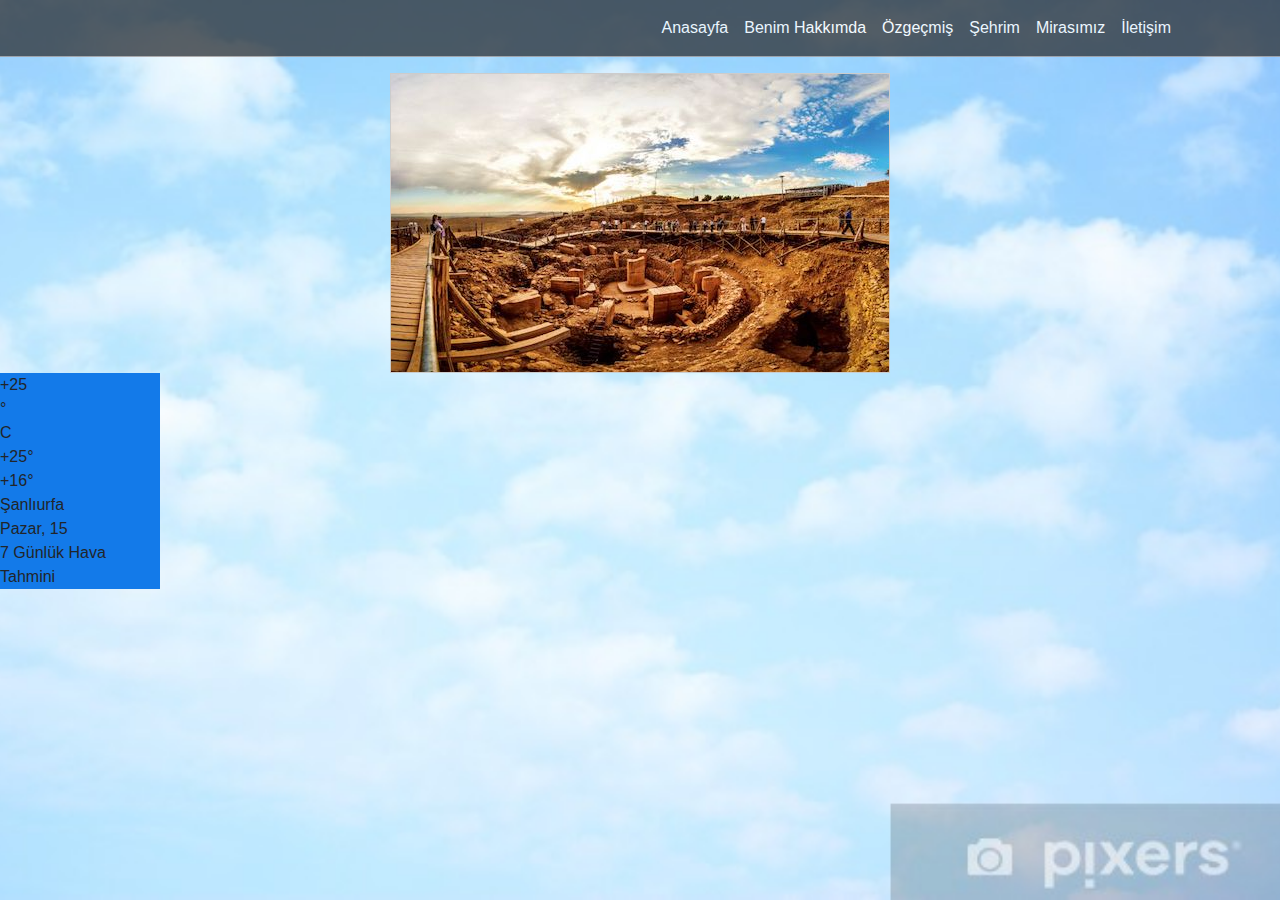
<file: ödev/index.html>
<!DOCTYPE html>
<html>

<head>

	<meta charset="utf-8">

	<!-- Responsive -->
	<meta name="viewport" content="width=device-width, initial-scale=1, shrink-to-fit=no">
	<!-- Bootstrap CSS -->
	<link rel="stylesheet" href="https://stackpath.bootstrapcdn.com/bootstrap/4.1.3/css/bootstrap.min.css">

	<!-- Font -->
	<link href="https://fonts.googleapis.com/css?family=Lato|Open+Sans&display=swap" rel="stylesheet">
	
	<!-- Css -->
	<link rel="stylesheet" href="style.css">

	<!--------------------------------->
	<title>Web Teknoloji Projesi</title>
	<style>
		body{
			background-image: url("images/background.jpg");
			background-position: center center;
			background-repeat: no-repeat;
			background-attachment: fixed;
			background-size: cover;
		}
	</style>
	<style>
		.slider {
			position: relative;
			width: 500px;
			height: 300px;
			border: 1px solid #ccc;
			margin: auto;
			overflow: hidden;

		}
		.slider-content {
			position:absolute;
			width: 500%;
			left:0;
			animation: slide 15s infinite;
		}
		.slider-content:hover
		{
			animation-play-state: paused;
		}
		.slider-item{
			width: 20%;
			float:left;
		}
        @keyframes slide {
			0% {
				transform:  translateX(0px);
			}
			10% {
				transform:  translateX(-500px);
			}
			20% {
				transform:  translateX(-500px);
			}
			30% {
				transform:  translateX(-1000px);
			}
			40% {
				transform:  translateX(-1000px);
			}
			50% {
				transform:  translateX(-1500px);
			}
			60% {
				transform:  translateX(-1500px);
			}
			70% {
				transform:  translateX(-2000px);
			}
			80% {
				transform:  translateX(-2000px);
			}
			90% {
				transform:  translateX(0px);
			}
		}
	</style>
	
</head>

<body>


	<nav class="navbar navbar-expand-sm bg-dark navbar-dark">

		<div class="container">
		
		
		
		

			<div id="navbarCollapse" class="collapse navbar-collapse">
				<ul class="navbar-nav ml-auto ">
					
					<li class="nav-item">
						<a href="anasayfa.html" class="nav-link active  text-black">
	      				Anasayfa
	      				</a></li>

					<li class="nav-item">
						<a href="benimhakkimda.html" class="nav-link active  text-black">
	      				Benim Hakkımda
	      				</a></li>

					<li class="nav-item">
						<a href="ozgecmis.html" class="nav-link active  text-black">
	      				Özgeçmiş
	      				</a></li>

	      			<li class="nav-item">
						<a href="sehrim.html" class="nav-link active  text-white">
	      				Şehrim
	      				</a></li>	

					<li class="nav-item">
						<a href="mirasimiz.html" class="nav-link active  text-white">
	      				Mirasımız
	      				</a></li>

	      			<li class="nav-item">
						<a href="iletisim.html" class="nav-link active  text-white">
	      				İletişim
	      				</a></li>

	      			<li class="nav-item">
						<a href="login.php" class="nav-link active  text-white">
	      				<i class="fas fa-sign-in-alt"></i>
	      				</a></li>					
				</ul>
			</div>

		</div>
	</nav>
<p>







</p>
	<div class="slider">
		<div class="slider-content">
		<div class="slider-item">
			<img src="images/anasayfagobeklitepe.jpg" alt="">

		</div>
		<div class="slider-item">
			<img src="images/anasayfabalikligol.jpg" alt="">

		</div>
		<div class="slider-item">
			<img src="images/anasayfaharran.jpg" alt="">

		</div>
		<div class="slider-item">
			<img src="images/anasayfasuaybsehri.jpg" alt="">
			
		</div>
		<div class="slider-item">
			<img src="images/anasayfahalfeti.jpg" alt="">

		</div>
		</div>
	</div>
<!-- weather widget start --><div id="m-booked-bl-simple-57240"> <div class="booked-wzs-160-110 weather-customize" style="background-color:#137AE9;width:160px;" id="width1"> <div class="booked-wzs-160-110_in"> <div class="booked-wzs-160-data"> <div class="booked-wzs-160-left-img wrz-18"></div> <div class="booked-wzs-160-right"> <div class="booked-wzs-day-deck"> <div class="booked-wzs-day-val"> <div class="booked-wzs-day-number"><span class="plus">+</span>25</div> <div class="booked-wzs-day-dergee"> <div class="booked-wzs-day-dergee-val">&deg;</div> <div class="booked-wzs-day-dergee-name">C</div> </div> </div> <div class="booked-wzs-day"> <div class="booked-wzs-day-d"><span class="plus">+</span>25&deg;</div> <div class="booked-wzs-day-n"><span class="plus">+</span>16&deg;</div> </div> </div> <div class="booked-wzs-160-info"> <div class="booked-wzs-160-city">Şanlıurfa</div> <div class="booked-wzs-160-date">Pazar, 15</div> </div> </div> </div> <div class="booked-wzs-center"><span class="booked-wzs-bottom-l"> 7 Günlük Hava Tahmini</span></div> </div> </div> </div><script type="text/javascript"> var css_file=document.createElement("link"); var widgetUrl = location.href; css_file.setAttribute("rel","stylesheet"); css_file.setAttribute("type","text/css"); css_file.setAttribute("href",'https://s.bookcdn.com/css/w/booked-wzs-widget-160.css?v=0.0.1'); document.getElementsByTagName("head")[0].appendChild(css_file); function setWidgetData_57240(data) { if(typeof(data) != 'undefined' && data.results.length > 0) { for(var i = 0; i < data.results.length; ++i) { var objMainBlock = document.getElementById('m-booked-bl-simple-57240'); if(objMainBlock !== null) { var copyBlock = document.getElementById('m-bookew-weather-copy-'+data.results[i].widget_type); objMainBlock.innerHTML = data.results[i].html_code; if(copyBlock !== null) objMainBlock.appendChild(copyBlock); } } } else { alert('data=undefined||data.results is empty'); } } var widgetSrc = "https://widgets.booked.net/weather/info?action=get_weather_info;ver=7;cityID=16506;type=1;scode=124;ltid=3458;domid=765;anc_id=57387;countday=undefined;cmetric=1;wlangID=21;color=137AE9;wwidth=160;header_color=ffffff;text_color=333333;link_color=08488D;border_form=1;footer_color=ffffff;footer_text_color=333333;transparent=0;v=0.0.1";widgetSrc += ';ref=' + widgetUrl;widgetSrc += ';rand_id=57240';var weatherBookedScript = document.createElement("script"); weatherBookedScript.setAttribute("type", "text/javascript"); weatherBookedScript.src = widgetSrc; document.body.appendChild(weatherBookedScript) </script><!-- weather widget end -->
</file>
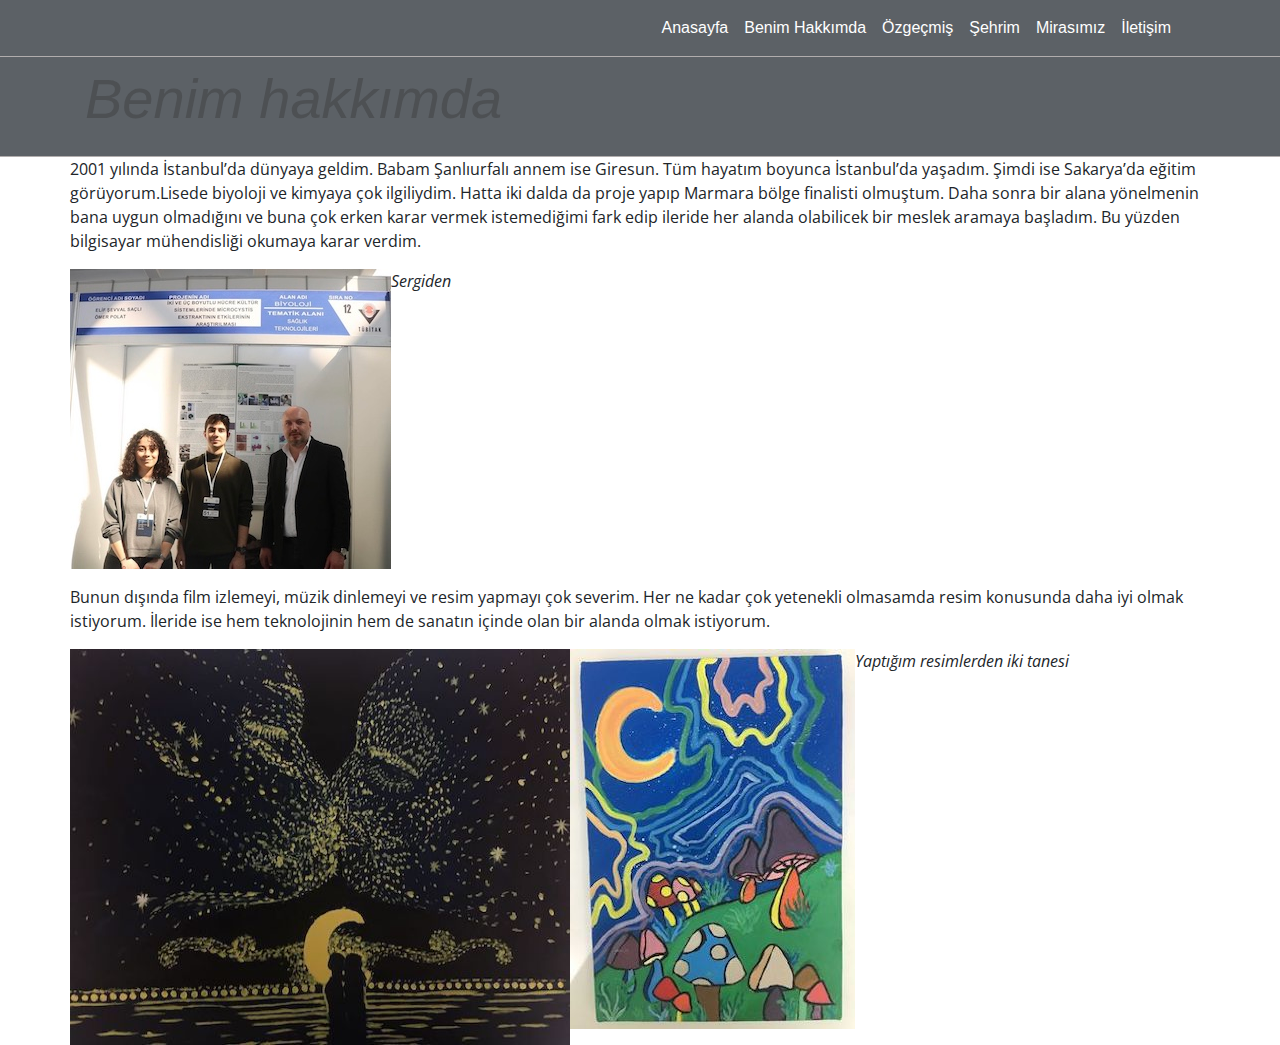
<file: ödev/benimhakkimda.html>
<!DOCTYPE html>
<html>

<head>

	<meta charset="utf-8">

	<!-- Responsive -->
	<meta name="viewport" content="width=device-width, initial-scale=1, shrink-to-fit=no">
	
	<!-- Bootstrap CSS -->
	<link rel="stylesheet" href="https://stackpath.bootstrapcdn.com/bootstrap/4.1.3/css/bootstrap.min.css">

	<!-- Font -->
	<link href="https://fonts.googleapis.com/css?family=Lato|Open+Sans&display=swap" rel="stylesheet">
	
	<!-- Css -->
	<link rel="stylesheet" href="style.css">

	<!--------------------------------->
	<title>Web Teknoloji Projesi</title>

</head>

<body>


	<nav class="navbar navbar-expand-sm bg-dark navbar-dark">

		<div class="container">
		
			<a href="benimhakkimda.html" class="navbar-brand text-black">
	  		  <i class="fas fa-grin-wink"></i>
	      	</a>

			<div id="navbarCollapse" class="collapse navbar-collapse">
				<ul class="navbar-nav ml-auto ">

					<li class="nav-item">
						<a href="anasayfa.html" class="nav-link active  text-black">
	      				Anasayfa
	      				</a></li>

					<li class="nav-item">
						<a href="benimhakkimda.html" class="nav-link active  text-black">
	      				Benim Hakkımda
	      				</a></li>

					<li class="nav-item">
						<a href="ozgecmis.html" class="nav-link active  text-black">
	      				Özgeçmiş
	      				</a></li>

	      			<li class="nav-item">
						<a href="sehrim.html" class="nav-link active  text-white">
	      				Şehrim
	      				</a></li>	

					<li class="nav-item">
						<a href="mirasimiz.html" class="nav-link active  text-white">
	      				Mirasımız
	      				</a></li>

	      			<li class="nav-item">
						<a href="iletisim.html" class="nav-link active  text-white">
	      				İletişim
	      				</a></li>

	      			<li class="nav-item">
						<a href="login.php" class="nav-link active  text-white">
	      				<i class="fas fa-sign-in-alt"></i>
	      				</a></li>					
				</ul>
			</div>

		</div>
	</nav>
	

	<header>

		<div class="navbar navbar-expand-sm bg-dark navbar-dark">

			<div class="container">

				<div class="col-md-6 px-0">
					<h1 class="display-4 font-italic">
						Benim hakkımda
					</h1>
					<p class="lead my-3">

						
					</p>
				
				</div>
			</div>

		</div>

	</header>

	<main>

		<div class="container">
			
			<div class="row">
	
			<p>
				2001 yılında İstanbul’da dünyaya geldim. Babam Şanlıurfalı annem ise Giresun. Tüm hayatım boyunca İstanbul’da yaşadım. Şimdi ise Sakarya’da eğitim görüyorum.Lisede biyoloji ve kimyaya çok ilgiliydim. Hatta iki dalda da proje yapıp Marmara bölge finalisti olmuştum. Daha sonra bir alana yönelmenin bana uygun olmadığını ve buna çok erken karar vermek istemediğimi fark edip ileride her alanda olabilicek bir meslek aramaya başladım. Bu yüzden bilgisayar mühendisliği okumaya karar verdim. 
			</p>

			<p>
			<img class='' src="images/tubitak2020.jpg">
			</p>
				
			<p><i class="text">Sergiden</i></p>
			<br><br>

			<p>
				Bunun dışında film izlemeyi, müzik dinlemeyi ve resim yapmayı çok severim. Her ne kadar çok yetenekli olmasamda resim konusunda daha iyi olmak istiyorum.
İleride ise hem teknolojinin hem de sanatın içinde olan bir alanda olmak istiyorum.

			</p>
			
			<img class='' src="images/yildizlar.jpg">
			</p>
			<p>
				<img class='' src="images/resim.jpg">
				</p>
			<p><i class="text-center">Yaptığım resimlerden iki tanesi</i></p>
			<br><br>

		
			

			</div>

		</div>

		
	



	</main>



	<!-- BOOTSTRAP -->
	<script src="https://code.jquery.com/jquery-3.3.1.min.js"></script>
	<script src="https://cdnjs.cloudflare.com/ajax/libs/popper.js/1.14.3/umd/popper.min.js"></script>
	<script src="https://stackpath.bootstrapcdn.com/bootstrap/4.1.3/js/bootstrap.min.js"></script>

</body>

</html>
</file>
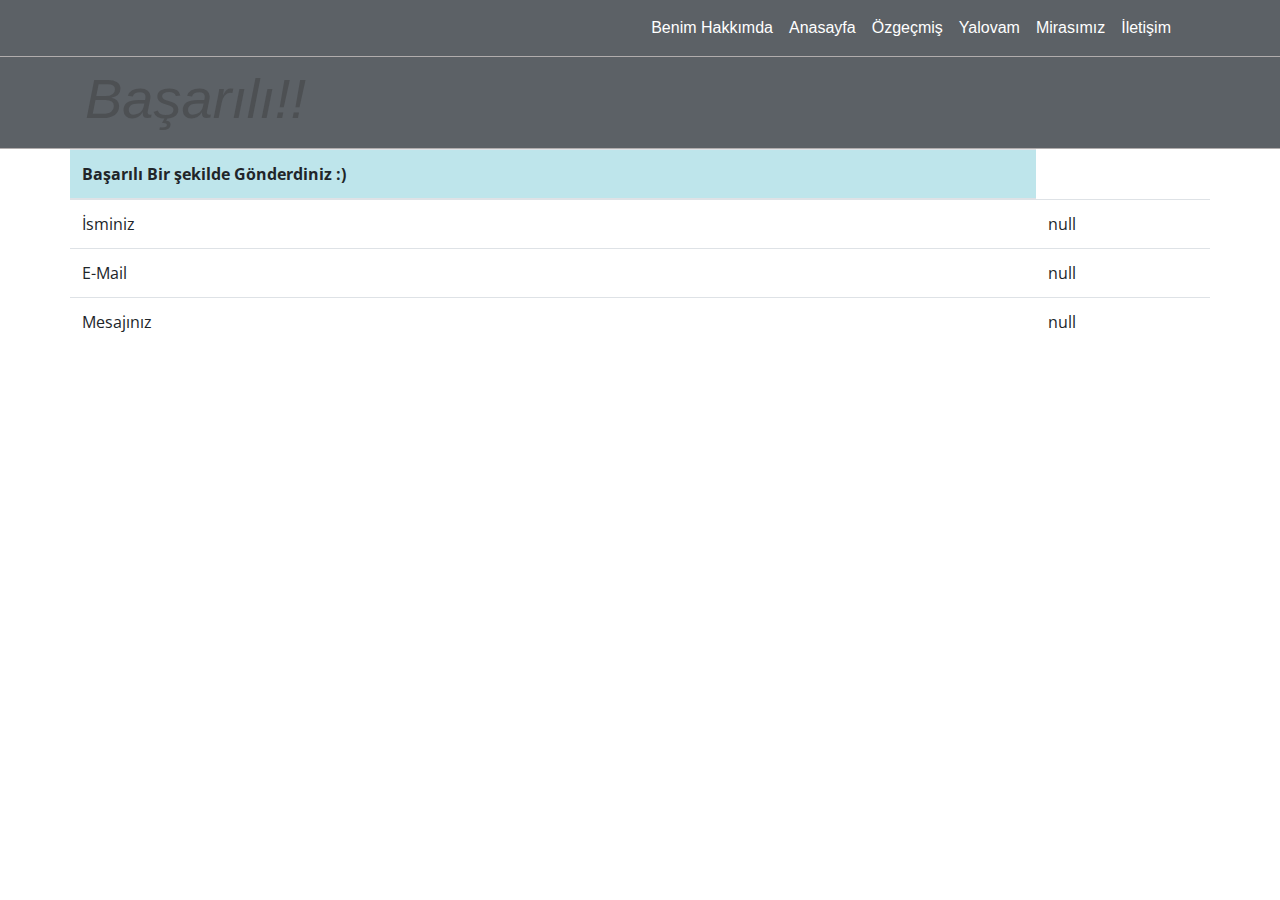
<file: ödev/git.html>
<!DOCTYPE html>
<html>

<head>

	<meta charset="utf-8">

	<!-- Responsive -->
	<meta name="viewport" content="width=device-width, initial-scale=1, shrink-to-fit=no">
	
	<!-- Bootstrap CSS -->
	<link rel="stylesheet" href="https://stackpath.bootstrapcdn.com/bootstrap/4.1.3/css/bootstrap.min.css">

	<!-- Font -->
	<link href="https://fonts.googleapis.com/css?family=Lato|Open+Sans&display=swap" rel="stylesheet">
	
	<!-- Css -->
	<link rel="stylesheet" href="style.css">

	<!--------------------------------->
	<title>Web Teknoloji Projesi</title>

</head>

<body>

	<nav class="navbar navbar-expand-sm bg-dark navbar-dark">

		<div class="container">
		
			<a href="anasayfa.html" class="navbar-brand text-white">
	  		  <i class="fas fa-grin-wink"></i>
	  		   
	      	</a>

			<div id="navbarCollapse" class="collapse navbar-collapse">
				<ul class="navbar-nav ml-auto ">
					<li class="nav-item">
						<a href="benimhakkimda.html" class="nav-link active  text-black">
						  Benim Hakkımda
						  </a></li>

					<li class="nav-item">
						<a href="anasayfa.html" class="nav-link active  text-white">
	      				Anasayfa
	      				</a></li>
						

					<li class="nav-item">
						<a href="ozgecmis.html" class="nav-link active  text-white">
	      				Özgeçmiş
	      				</a></li>

	      			<li class="nav-item">
						<a href="yalovam.html" class="nav-link active  text-white">
	      				Yalovam
	      				</a></li>	

					<li class="nav-item">
						<a href="mirasimiz.html" class="nav-link active  text-white">
	      				Mirasımız
	      				</a></li>

	      			<li class="nav-item">
						<a href="iletisim.html" class="nav-link active  text-white">
	      				İletişim
	      				</a></li>

	      			<li class="nav-item">
						<a href="login.php" class="nav-link active  text-white">
	      				<i class="fas fa-sign-in-alt"></i>
	      				</a></li>					
				</ul>
			</div>

		</div>
	</nav>

	<header>

		<div class="navbar navbar-expand-sm bg-dark navbar-dark">

			<div class="container">

				<div class="col-md-6 px-0">
					<h1 class="display-4 font-italic">
						Başarılı!!
					</h1>
				</div>

			</div>

		</div>

	</header>
	
	<main>

		<div class="container">
			
			<div class="row">




				<script type="text/javascript">

					function getParameterByName(name, url) 
					{
		            	if (!url) url = window.location.href;
    		       		name = name.replace(/[\[\]]/g, '\\$&');
        		    	var regex = new RegExp('[?&]' + name + '(=([^&#]*)|&|#|$)'),
            		    	results = regex.exec(url);
           				if (!results) return null;
           				if (!results[2]) return '';
           				return decodeURIComponent(results[2].replace(/\+/g, ' '));
        			}

  				    var name = getParameterByName('name');
  				    var email = getParameterByName('email');
  				    var message = getParameterByName('message');

				</script>

				<table class="table">
						<thead class="table-info">
							<tr>
								<th>Başarılı Bir şekilde Gönderdiniz :)</th>
							</tr>
						</thead>

						<tbody>
							<tr>
								<td>İsminiz</td>
								<td>
									<script>document.write(name);
									</script>
								</td>
							</tr>
	
							<tr>
								<td>E-Mail</td>
								<td>
									<script>document.write(email);
									</script>
								</td>
							</tr>
	
							<tr>
								<td>Mesajınız</td>
								<td>
									<script>document.write(message);
									</script>
								</td>
							</tr>
	
						</tbody>
					
				</table>	


			</div>

		</div>

	</main>



	<!-- BOOTSTRAP -->
	<script src="https://code.jquery.com/jquery-3.3.1.min.js"></script>
	<script src="https://cdnjs.cloudflare.com/ajax/libs/popper.js/1.14.3/umd/popper.min.js"></script>
	<script src="https://stackpath.bootstrapcdn.com/bootstrap/4.1.3/js/bootstrap.min.js"></script>

	<!-- JAVASCRIPT -->


</body>

</html>
</file>
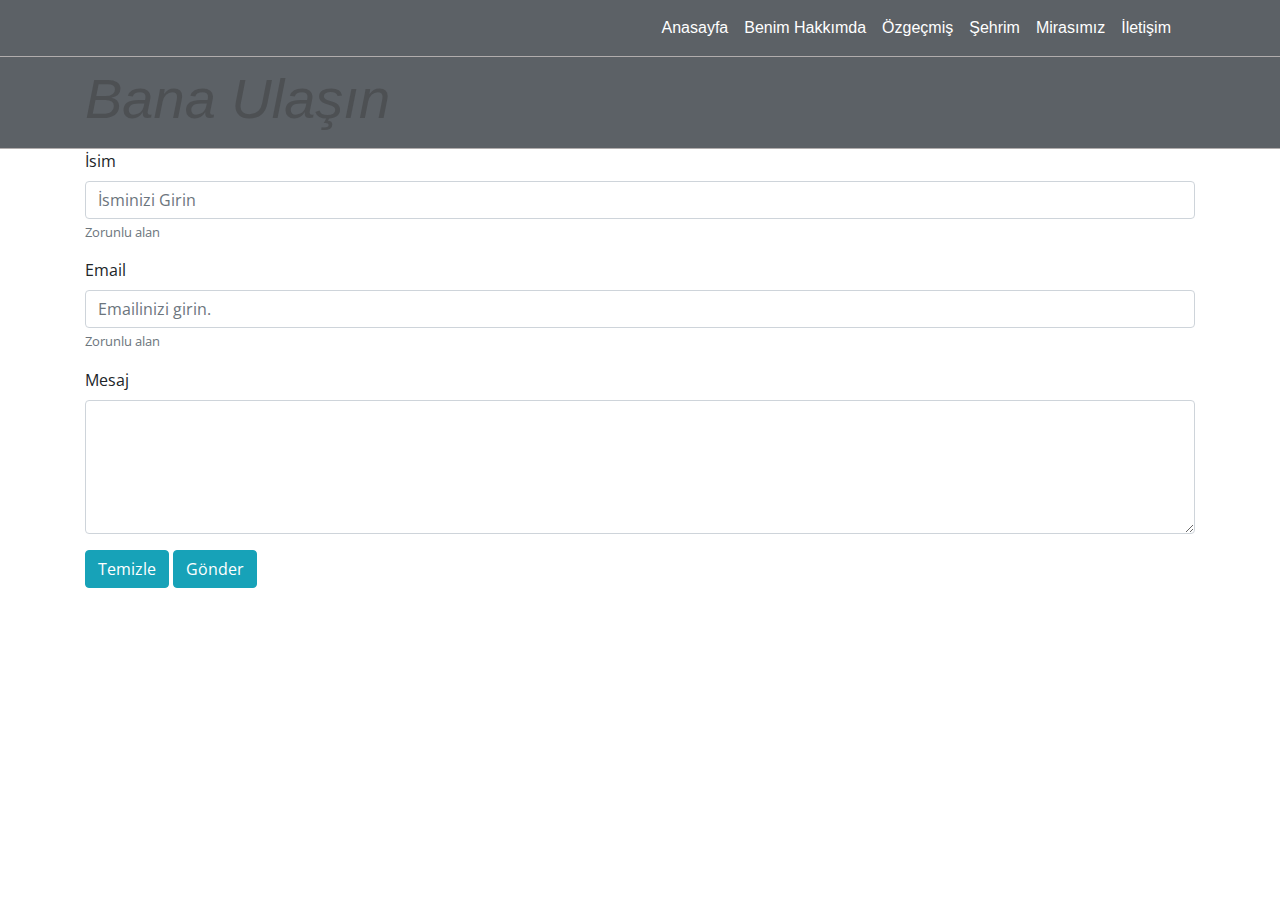
<file: ödev/iletisim.html>
<!DOCTYPE html>
<html>

<head>

	<meta charset="utf-8">

	<!-- Responsive -->
	<meta name="viewport" content="width=device-width, initial-scale=1, shrink-to-fit=no">
	
	<!-- Bootstrap CSS -->
	<link rel="stylesheet" href="https://stackpath.bootstrapcdn.com/bootstrap/4.1.3/css/bootstrap.min.css">

	<!-- Font -->
	<link href="https://fonts.googleapis.com/css?family=Lato|Open+Sans&display=swap" rel="stylesheet">
	
	<!-- Css -->
	<link rel="stylesheet" href="style.css">

	<!--------------------------------->
	<title>Web Teknoloji Projesi</title>

</head>

<body>




	<nav class="navbar navbar-expand-sm bg-dark navbar-dark">

		<div class="container">
		
			<a href="benimhakkimda.html" class="navbar-brand text-black">
	  		  <i class="fas fa-grin-wink"></i>
	  		   
	      	</a>


			<div id="navbarCollapse" class="collapse navbar-collapse">
				<ul class="navbar-nav ml-auto ">

					<li class="nav-item">
						<a href="anasayfa.html" class="nav-link active  text-black">
						  Anasayfa
						  </a></li>

					<li class="nav-item">
						<a href="benimhakkimda.html" class="nav-link active  text-black">
	      				Benim Hakkımda
	      				</a></li>

					<li class="nav-item">
						<a href="ozgecmis.html" class="nav-link active  text-white">
	      				Özgeçmiş
	      				</a></li>

	      			<li class="nav-item">
						<a href="sehrim.html" class="nav-link active  text-white">
	      				Şehrim
	      				</a></li>	

					<li class="nav-item">
						<a href="mirasimiz.html" class="nav-link active  text-white">
	      				Mirasımız
	      				</a></li>

	      			<li class="nav-item">
						<a href="iletisim.html" class="nav-link active  text-white">
	      				İletişim
	      				</a></li>

	      			<li class="nav-item">
						<a href="login.php" class="nav-link active  text-white">
	      				<i class="fas fa-sign-in-alt"></i>
	      				</a></li>					
				</ul>
			</div>

		</div>
	</nav>

	<header>

		<div class="navbar navbar-expand-sm bg-dark navbar-dark">

			<div class="container">

				<div class="col-md-6 px-0">
					<h1 class="display-4 font-italic">
						Bana Ulaşın
					</h1>
				</div>

			</div>

		</div>

	</header>
	
	<main>

		<div class="container">
			
			<form action="git.html" name="Form" onsubmit="return control()">

				<div class="form-group">
					<label for="name">İsim</label>
					<input type="text" name="name" class="form-control" placeholder="İsminizi Girin">							
					<small class="form-text text-muted">Zorunlu alan</small>
				</div>

				<div class="form-group">
					<label for="email">Email</label>
					<input type="text" name="email" class="form-control" placeholder="Emailinizi girin.">
					<small class="form-text text-muted">Zorunlu alan</small>
				</div>

				<div class="form-group">
					<label for="message">Mesaj</label>
					<textarea name="message" id="message" rows="5" class="form-control"></textarea>
				</div>

				<button class="btn btn-info" type="reset" id="submit" name="submit" value="Reset" onclick="check()">Temizle</button>

				<button class="btn btn btn-info" type="submit" id="sub">Gönder</button>

				<br><br><br>

			</form>

		</div>

	</main>

	<!-- BOOTSTRAP -->
	<script src="https://code.jquery.com/jquery-3.3.1.min.js"></script>
	<script src="https://cdnjs.cloudflare.com/ajax/libs/popper.js/1.14.3/umd/popper.min.js"></script>
	<script src="https://stackpath.bootstrapcdn.com/bootstrap/4.1.3/js/bootstrap.min.js"></script>

	<!-- JAVASCRIPT -->
    <script>
		function control()
		{
			var x = document.forms["Form"]["name"].value;
			if (x == "") 
			{
				alert("İsim boş bırakılamaz");
				return false;
			}

			var y = document.forms["Form"]["email"].value;
			if (y == "") 
			{
				alert("Mail Kısmı Boş bırakılamaz");
				return false;
			}

			var forMail = /^[a-zA-Z0-9._-]+@([a-zA-Z0-9.-]+.)+([.])+[a-zA-Z0-9.-]{2,4}$/;
			if (forMail.test(y) == false) 
			{
				alert("Geçersiz Mail Adresi!!!");
				return false;
			}


		}	

    </script>	

	

</body>

</html>
</file>
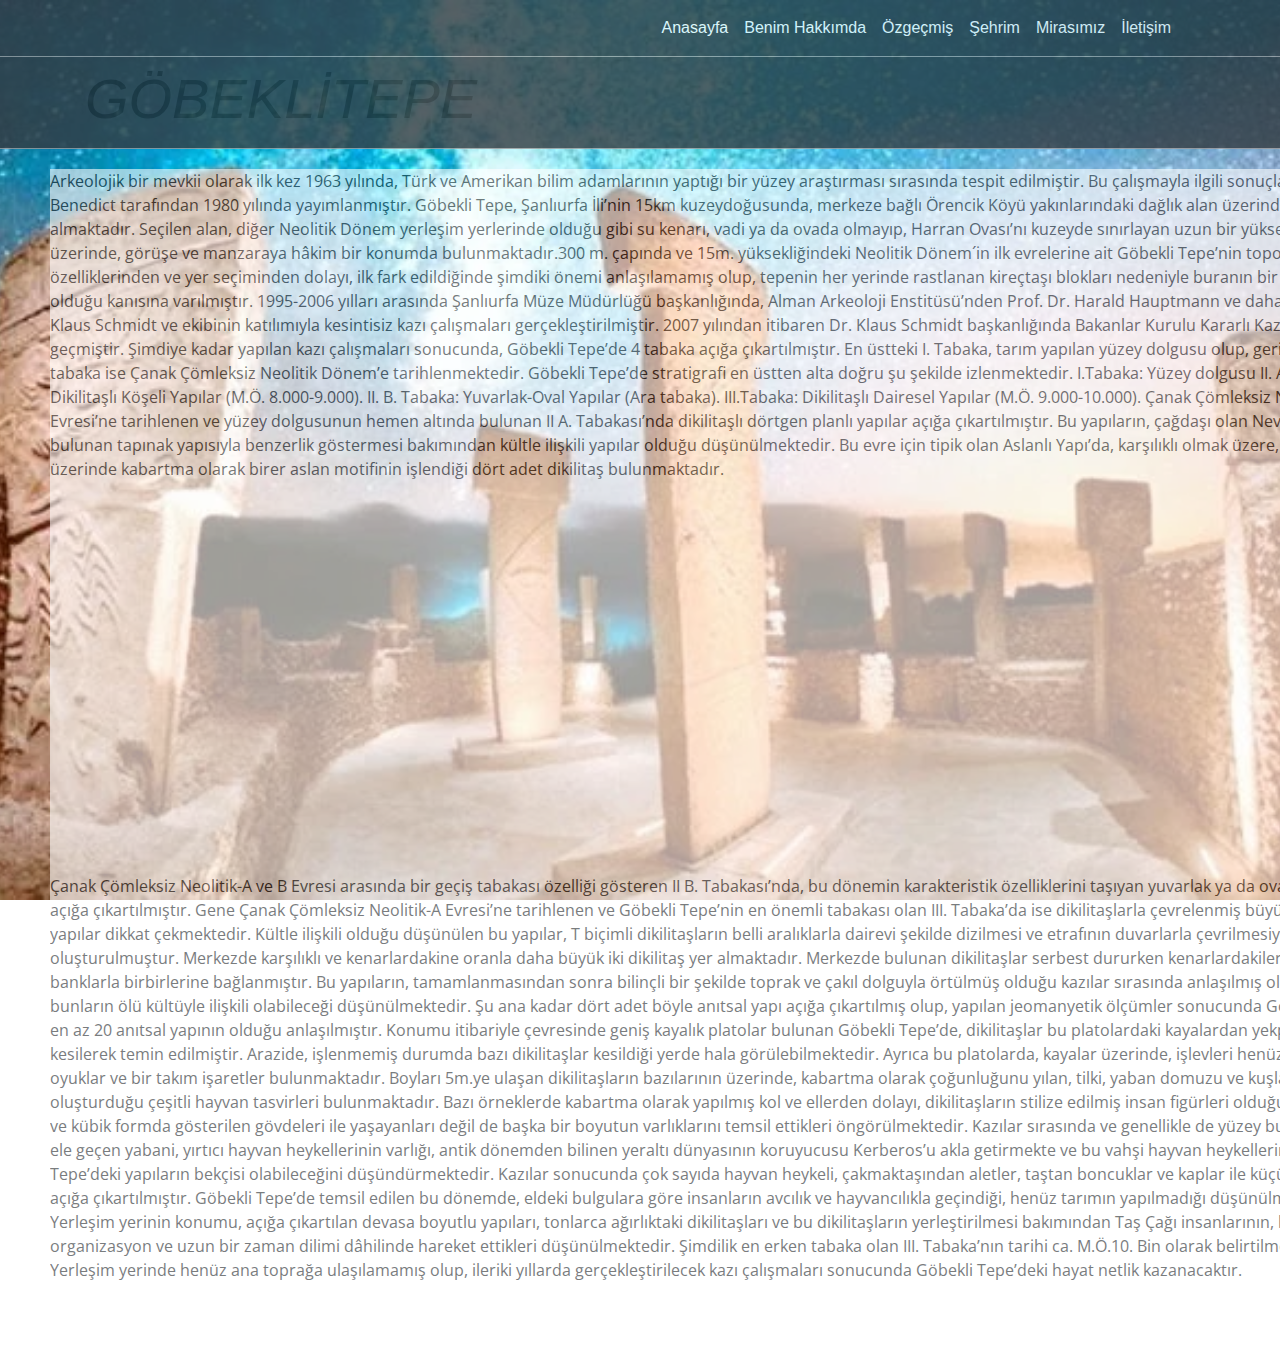
<file: ödev/mirasimiz.html>
<!DOCTYPE html>
<html>

<head>

	<meta charset="utf-8">

	<!-- Responsive -->
	<meta name="viewport" content="width=device-width, initial-scale=1, shrink-to-fit=no">
	
    <!-- Bootstrap CSS -->
	<link rel="stylesheet" href="https://stackpath.bootstrapcdn.com/bootstrap/4.1.3/css/bootstrap.min.css">

	<!-- Font -->
	<link href="https://fonts.googleapis.com/css?family=Lato|Open+Sans&display=swap" rel="stylesheet">
	
	<!-- Css -->
	<link rel="stylesheet" href="style.css">

	<!--------------------------------->
	<title>Web Teknoloji Projesi</title>
	<style>
		body{
			background-image: url("images/gobeklitepe.jpg");
			background-position: center center;
			background-repeat: no-repeat;
			background-attachment: fixed;
			background-size: cover;
		}
	</style>
	<style type="text/css">
		div.background {
		   width:1350px;
		   height:800px;
		   
		
		}
		div.transbox {
		   width:1350px;
		   height:1200px;
		   margin:20px 50px;
		   background-color:#ffffff;
		   opacity:0.6;
		   filter:alpha(opacity=60);
		}
		</style>

</head>

<body>


	<nav class="navbar navbar-expand-sm bg-dark navbar-dark">

		<div class="container">
			 
		
			<a href="benimhakkimda.html" class="navbar-brand text-white">
	  		  <i class="fas fa-grin-wink"></i>
	  		  
	      	</a>

			<div id="navbarCollapse" class="collapse navbar-collapse">
				<ul class="navbar-nav ml-auto ">
					<li class="nav-item">
				<a href="anasayfa.html" class="nav-link active  text-black">
				  Anasayfa
				  </a></li>

					<li class="nav-item">
						<a href="benimhakkimda.html" class="nav-link active  text-black">
	      				Benim Hakkımda
	      				</a></li>

					<li class="nav-item">
						<a href="ozgecmis.html" class="nav-link active  text-white">
	      				Özgeçmiş
	      				</a></li>

	      			<li class="nav-item">
						<a href="sehrim.html" class="nav-link active  text-white">
	      				Şehrim
	      				</a></li>	

					<li class="nav-item">
						<a href="mirasimiz.html" class="nav-link active  text-white">
	      				Mirasımız
	      				</a></li>

	      			<li class="nav-item">
						<a href="iletisim.html" class="nav-link active  text-white">
	      				İletişim
	      				</a></li>

	      			<li class="nav-item">
						<a href="login.php" class="nav-link active  text-white">
	      				<i class="fas fa-sign-in-alt"></i>
	      				</a></li>					
				</ul>
			</div>

		</div>
	</nav>

	<header>

		<div class="navbar navbar-expand-sm bg-dark navbar-dark">

			<div class="container">

				<div class="col-md-6 px-0">
					<h1 class="display-4 font-italic">
						GÖBEKLİTEPE
					</h1>
				</div>

			</div>

		</div>

	</header>
	
	<main>

		<div class="background">
			
			<div class="transbox">


					<p>
						Arkeolojik bir mevkii olarak ilk kez 1963 yılında, Türk ve Amerikan bilim adamlarının yaptığı bir yüzey araştırması sırasında tespit edilmiştir. Bu çalışmayla ilgili sonuçlar, Peter Benedict tarafından 1980 yılında yayımlanmıştır.

Göbekli Tepe, Şanlıurfa İli’nin 15km kuzeydoğusunda, merkeze bağlı Örencik Köyü yakınlarındaki dağlık alan üzerinde yer almaktadır. Seçilen alan, diğer Neolitik Dönem yerleşim yerlerinde olduğu gibi su kenarı, vadi ya da ovada olmayıp, Harran Ovası’nı kuzeyde sınırlayan uzun bir yükselti silsilesi üzerinde, görüşe ve manzaraya hâkim bir konumda bulunmaktadır.300 m. çapında ve 15m. yüksekliğindeki Neolitik Dönem´in ilk evrelerine ait Göbekli Tepe’nin topografik özelliklerinden ve yer seçiminden dolayı, ilk fark edildiğinde şimdiki önemi anlaşılamamış olup, tepenin her yerinde rastlanan kireçtaşı blokları nedeniyle buranın bir mezarlık olduğu kanısına varılmıştır.

1995-2006 yılları arasında Şanlıurfa Müze Müdürlüğü başkanlığında, Alman Arkeoloji Enstitüsü’nden Prof. Dr. Harald Hauptmann ve daha sonra Dr. Klaus Schmidt ve ekibinin katılımıyla kesintisiz kazı çalışmaları gerçekleştirilmiştir. 2007 yılından itibaren Dr. Klaus Schmidt başkanlığında Bakanlar Kurulu Kararlı Kazı statüsüne geçmiştir.

Şimdiye kadar yapılan kazı çalışmaları sonucunda, Göbekli Tepe’de 4 tabaka açığa çıkartılmıştır. En üstteki I. Tabaka, tarım yapılan yüzey dolgusu olup, geriye kalan 3 tabaka ise Çanak Çömleksiz Neolitik Dönem’e tarihlenmektedir. Göbekli Tepe’de stratigrafi en üstten alta doğru şu şekilde izlenmektedir.

I.Tabaka: Yüzey dolgusu

II. A. Tabaka: Dikilitaşlı Köşeli Yapılar (M.Ö. 8.000-9.000).

II. B. Tabaka: Yuvarlak-Oval Yapılar (Ara tabaka).

III.Tabaka: Dikilitaşlı Dairesel Yapılar (M.Ö. 9.000-10.000).

Çanak Çömleksiz Neolitik-B Evresi’ne tarihlenen ve yüzey dolgusunun hemen altında bulunan II A. Tabakası’nda dikilitaşlı dörtgen planlı yapılar açığa çıkartılmıştır. Bu yapıların, çağdaşı olan Nevali Çori’de bulunan tapınak yapısıyla benzerlik göstermesi bakımından kültle ilişkili yapılar olduğu düşünülmektedir. Bu evre için tipik olan Aslanlı Yapı’da, karşılıklı olmak üzere, ikisinin üzerinde kabartma olarak birer aslan motifinin işlendiği dört adet dikilitaş bulunmaktadır.

 
					
					<p><br></p>

					<iframe width="560" height="315" src="https://www.youtube.com/embed/Seup6ElKZ70?controls=0" title="YouTube video player" frameborder="0" allow="accelerometer; autoplay; clipboard-write; encrypted-media; gyroscope; picture-in-picture" allowfullscreen></iframe>
						
					<p></p>
					<p>Çanak Çömleksiz Neolitik-A ve B Evresi arasında bir geçiş tabakası özelliği gösteren II B. Tabakası’nda, bu dönemin karakteristik özelliklerini taşıyan yuvarlak ya da oval planlı yapılar açığa çıkartılmıştır.
						Gene Çanak Çömleksiz Neolitik-A Evresi’ne tarihlenen ve Göbekli Tepe’nin en önemli tabakası olan III. Tabaka’da ise dikilitaşlarla çevrelenmiş büyük dairesel planlı yapılar dikkat çekmektedir. Kültle ilişkili olduğu düşünülen bu yapılar, T biçimli dikilitaşların belli aralıklarla dairevi şekilde dizilmesi ve etrafının duvarlarla çevrilmesiyle oluşturulmuştur. Merkezde karşılıklı ve kenarlardakine oranla daha büyük iki dikilitaş yer almaktadır. Merkezde bulunan dikilitaşlar serbest dururken kenarlardakiler, duvarlar ya da banklarla birbirlerine bağlanmıştır. Bu yapıların, tamamlanmasından sonra bilinçli bir şekilde toprak ve çakıl dolguyla örtülmüş olduğu kazılar sırasında anlaşılmış olduğundan bunların ölü kültüyle ilişkili olabileceği düşünülmektedir.
						
						Şu ana kadar dört adet böyle anıtsal yapı açığa çıkartılmış olup, yapılan jeomanyetik ölçümler sonucunda Göbekli Tepe’de en az 20 anıtsal yapının olduğu anlaşılmıştır.
						
						Konumu itibariyle çevresinde geniş kayalık platolar bulunan Göbekli Tepe’de, dikilitaşlar bu platolardaki kayalardan yekpare halinde kesilerek temin edilmiştir. Arazide, işlenmemiş durumda bazı dikilitaşlar kesildiği yerde hala görülebilmektedir. Ayrıca bu platolarda, kayalar üzerinde, işlevleri henüz anlaşılamayan oyuklar ve bir takım işaretler bulunmaktadır.
						
						Boyları 5m.ye ulaşan dikilitaşların bazılarının üzerinde, kabartma olarak çoğunluğunu yılan, tilki, yaban domuzu ve kuşların oluşturduğu çeşitli hayvan tasvirleri bulunmaktadır. Bazı örneklerde kabartma olarak yapılmış kol ve ellerden dolayı, dikilitaşların stilize edilmiş insan figürleri olduğu, aşırı şematik ve kübik formda gösterilen gövdeleri ile yaşayanları değil de başka bir boyutun varlıklarını temsil ettikleri öngörülmektedir.
						
						Kazılar sırasında ve genellikle de yüzey buluntusu olarak ele geçen yabani, yırtıcı hayvan heykellerinin varlığı, antik dönemden bilinen yeraltı dünyasının koruyucusu Kerberos’u akla getirmekte ve bu vahşi hayvan heykellerinin de Göbekli Tepe’deki yapıların bekçisi olabileceğini düşündürmektedir. Kazılar sonucunda çok sayıda hayvan heykeli, çakmaktaşından aletler, taştan boncuklar ve kaplar ile küçük figürünler açığa çıkartılmıştır.
						
						Göbekli Tepe’de temsil edilen bu dönemde, eldeki bulgulara göre insanların avcılık ve hayvancılıkla geçindiği, henüz tarımın yapılmadığı düşünülmektedir. Yerleşim yerinin konumu, açığa çıkartılan devasa boyutlu yapıları, tonlarca ağırlıktaki dikilitaşları ve bu dikilitaşların yerleştirilmesi bakımından Taş Çağı insanlarının, büyük bir organizasyon ve uzun bir zaman dilimi dâhilinde hareket ettikleri düşünülmektedir.
						
						Şimdilik en erken tabaka olan III. Tabaka’nın tarihi ca. M.Ö.10. Bin olarak belirtilmektedir. Yerleşim yerinde henüz ana toprağa ulaşılamamış olup, ileriki yıllarda gerçekleştirilecek kazı çalışmaları sonucunda Göbekli Tepe’deki hayat netlik kazanacaktır.</p>
						
				

			</div>

		</div>

	</main>



	<!-- BOOTSTRAP -->
	<script src="https://code.jquery.com/jquery-3.3.1.min.js"></script>
	<script src="https://cdnjs.cloudflare.com/ajax/libs/popper.js/1.14.3/umd/popper.min.js"></script>
	<script src="https://stackpath.bootstrapcdn.com/bootstrap/4.1.3/js/bootstrap.min.js"></script>

</body>

</html>
</file>
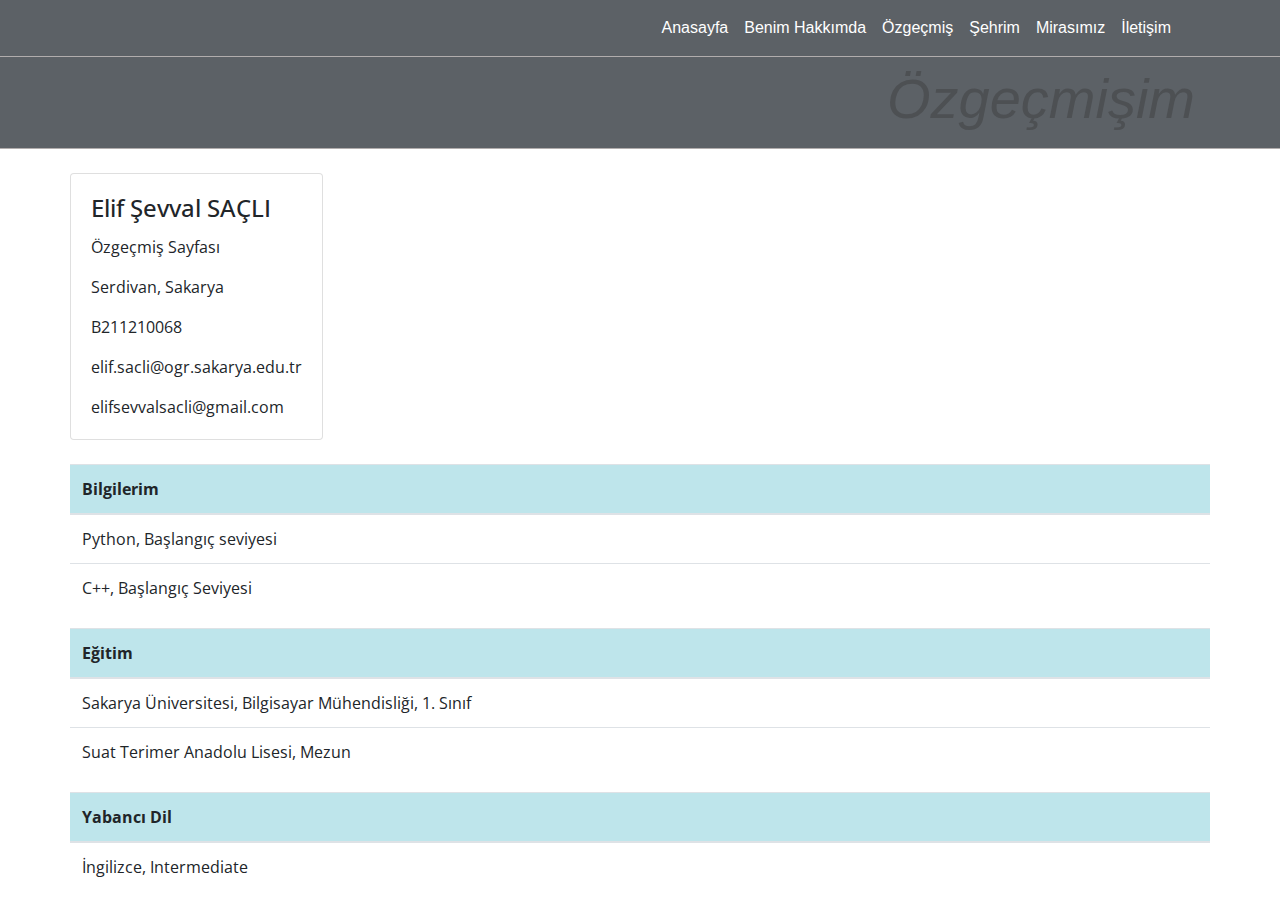
<file: ödev/ozgecmis.html>
<!DOCTYPE html>
<html>

<head>

	<meta charset="utf-8">

	<!-- Responsive -->
	<meta name="viewport" content="width=device-width, initial-scale=1, shrink-to-fit=no">
	
	<!-- Bootstrap CSS -->
	<link rel="stylesheet" href="https://stackpath.bootstrapcdn.com/bootstrap/4.1.3/css/bootstrap.min.css">

	<!-- Font -->
	<link href="https://fonts.googleapis.com/css?family=Lato|Open+Sans&display=swap" rel="stylesheet">
	
	<!-- Css -->
	<link rel="stylesheet" href="style.css">

	<!--------------------------------->
	<title>Web Teknoloji Projesi</title>

</head>

<body>

	<nav class="navbar navbar-expand-sm bg-dark navbar-dark">

		<div class="container">
		
			<a href="benimhakkimda.html" class="navbar-brand text-white">
	  		  <i class="fas fa-grin-wink"></i>
	  		   
	      	</a>


			<div id="navbarCollapse" class="collapse navbar-collapse">
				<ul class="navbar-nav ml-auto ">
					<li class="nav-item">
				<a href="anasayfa.html" class="nav-link active  text-black">
				  Anasayfa
				  </a></li>

					<li class="nav-item">
						<a href="benimhakkimda.html" class="nav-link active  text-black">
	      				Benim Hakkımda
	      				</a></li>

					<li class="nav-item">
						<a href="ozgecmis.html" class="nav-link active  text-white">
	      				Özgeçmiş
	      				</a></li>

	      			<li class="nav-item">
						<a href="sehrim.html" class="nav-link active  text-white">
	      				Şehrim
	      				</a></li>	

					<li class="nav-item">
						<a href="mirasimiz.html" class="nav-link active  text-white">
	      				Mirasımız
	      				</a></li>

	      			<li class="nav-item">
						<a href="iletisim.html" class="nav-link active  text-white">
	      				İletişim
	      				</a></li>

	      			<li class="nav-item">
						<a href="login.php" class="nav-link active  text-white">
	      				<i class="fas fa-sign-in-alt"></i>
	      				</a></li>					
				</ul>
			</div>

		</div>
	</nav>

	<header>

		<div class="navbar navbar-expand-sm bg-dark navbar-dark">

			<div class="container">

				<div class="col-md-6 px-0"></div>
					<h1 class="display-4 font-italic">
						Özgeçmişim
					</h1>
				</div>

			</div>

		</div>

	</header>

	
	<main>

		<div class="container">

			<div class="row">

				<div class="card my-4 ">		
					<div class="card-body">
						<h4 class="card-title">Elif Şevval SAÇLI</h4>
						<p class="card-text">Özgeçmiş Sayfası</p>
						<p class="card-text">Serdivan, Sakarya</p>
						<p class="card-text">B211210068</p>
						<p class="card-text">elif.sacli@ogr.sakarya.edu.tr</p>
						<p class="card-text">elifsevvalsacli@gmail.com</p>
					</div>
			</div>


				<br><br><br>

			<table class="table">
					<thead class="table-info ">
						<tr>
							<th>Bilgilerim</th>
						</tr>
					</thead>
					<tbody>
						<tr>
							<td>Python, Başlangıç seviyesi</td>
						</tr>

						<tr>
							<td>C++, Başlangıç Seviyesi</td>
						</tr>

						

					</tbody>
			
			</table>

			<br><br><br>

			<table class="table">
					<thead class="table-info">
						<tr>
							<th>Eğitim </th>
						</tr>
					</thead>
					<tbody>
						<tr>
							<td>Sakarya Üniversitesi, Bilgisayar Mühendisliği, 1. Sınıf</td>
						</tr>

						<tr>
							<td>Suat Terimer Anadolu Lisesi, Mezun</td>
						</tr>	

					</tbody>
			
			</table>

			<br><br><br>

			<table class="table cv">
					<thead class="table-info cv">
						<tr>
							<th>Yabancı Dil</th>
						</tr>
					</thead>
					<tbody>

						<tr>
							<td>İngilizce, Intermediate</td>
						</tr>	

					</tbody>
			
			</table>			

			</div>

		</div>

	</main>


	<!-- BOOTSTRAP -->
	<script src="https://code.jquery.com/jquery-3.3.1.min.js"></script>
	<script src="https://cdnjs.cloudflare.com/ajax/libs/popper.js/1.14.3/umd/popper.min.js"></script>
	<script src="https://stackpath.bootstrapcdn.com/bootstrap/4.1.3/js/bootstrap.min.js"></script>

</body>

</html>
</file>
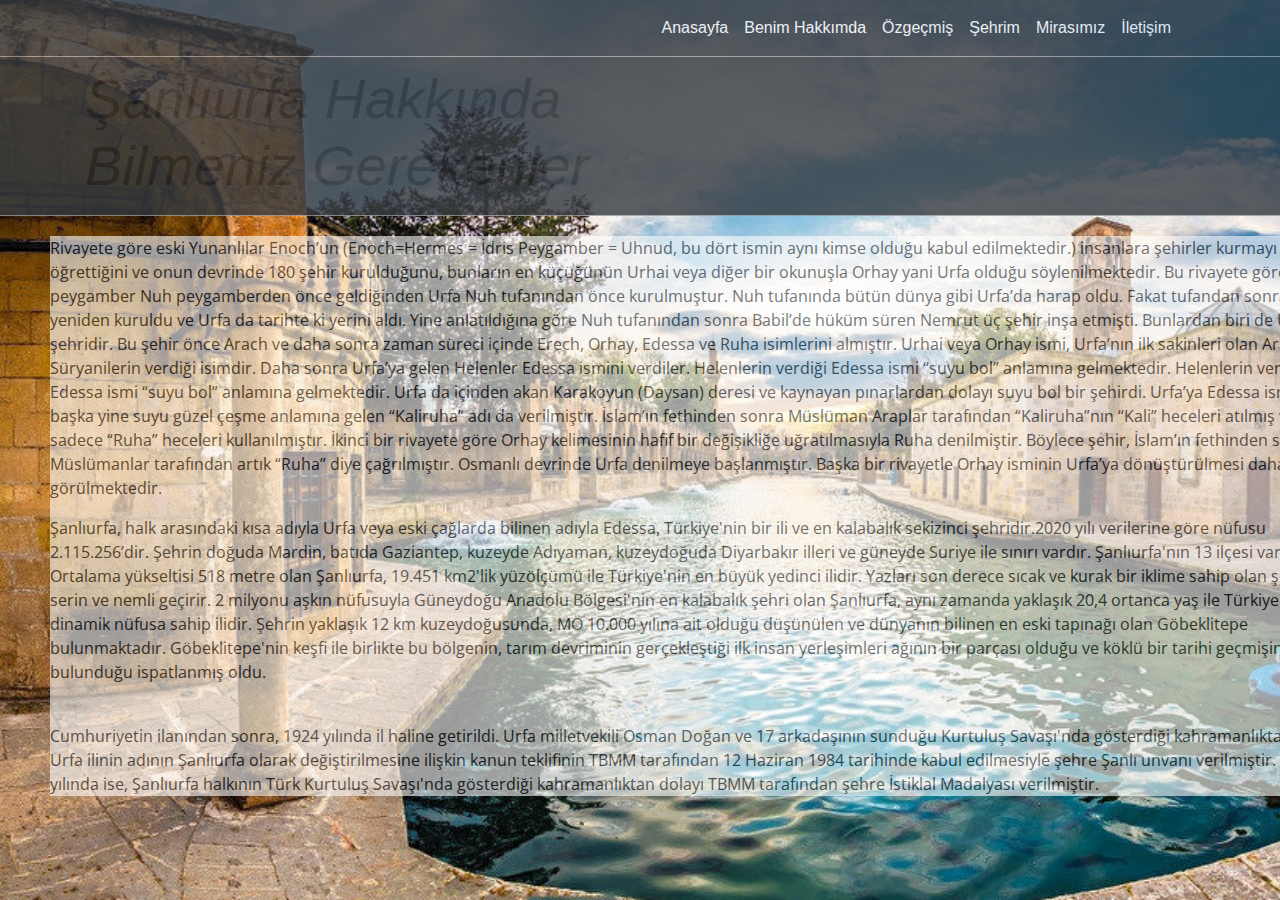
<file: ödev/sehrim.html>
<!DOCTYPE html>
<html>

<head>
	
	<meta charset="utf-8">

	<!-- Responsive -->
	<meta name="viewport" content="width=device-width, initial-scale=1, shrink-to-fit=no">
	
	<!-- Bootstrap CSS -->
	<link rel="stylesheet" href="https://stackpath.bootstrapcdn.com/bootstrap/4.1.3/css/bootstrap.min.css">

	<!-- Font -->
	<link href="https://fonts.googleapis.com/css?family=Lato|Open+Sans&display=swap" rel="stylesheet">
	
	<!-- Css -->
	<link rel="stylesheet" href="style.css">

	<!--------------------------------->
	<title>Web Teknoloji Projesi</title>
	<style>
		body{
			background-image: url("images/balikligol.jpg");
			background-position: center center;
			background-repeat: no-repeat;
			background-attachment: fixed;
			background-size: cover;
		}
	</style>
	<style type="text/css">
		div.background {
		   width:1300px;
		   height:560px;
		   
		
		}
		div.transbox {
		   width:1300px;
		   height:560px;
		   margin:20px 50px;
		   background-color:#ffffff;
		   opacity:0.6;
		   filter:alpha(opacity=60);
		}
		
	 </style>
	
</head>




	<nav class="navbar navbar-expand-sm bg-dark navbar-dark">

		<div class="container">
		
			<a href="benimhakkimda.html" class="navbar-brand text-black">
	  		  <i class="fas fa-grin-wink"></i>
	  		   
	      	</a>

			<div id="navbarCollapse" class="collapse navbar-collapse">
				<ul class="navbar-nav ml-auto ">

					<li class="nav-item">
						<a href="anasayfa.html" class="nav-link active  text-white">
	      				Anasayfa
	      				</a></li>

					<li class="nav-item">
						<a href="benimhakkimda.html" class="nav-link active  text-black">
	      				Benim Hakkımda
	      				</a></li>

					<li class="nav-item">
						<a href="ozgecmis.html" class="nav-link active  text-white">
	      				Özgeçmiş
	      				</a></li>

	      			<li class="nav-item">
						<a href="sehrim.html" class="nav-link active  text-white">
	      				Şehrim
	      				</a></li>	

					<li class="nav-item">
						<a href="mirasimiz.html" class="nav-link active  text-white">
	      				Mirasımız
	      				</a></li>

	      			<li class="nav-item">
						<a href="iletisim.html" class="nav-link active  text-white">
	      				İletişim
	      				</a></li>

	      			<li class="nav-item">
						<a href="login.php" class="nav-link active  text-white">
	      				<i class="fas fa-sign-in-alt"></i>
	      				</a></li>					
				</ul>
			</div>

		</div>
	</nav>

	<header>

		<div class="navbar navbar-expand-sm bg-dark navbar-dark">

			<div class="container">

				<div class="col-md-6 px-0">
					<h1 class="display-4 font-italic">
						Şanlıurfa Hakkında Bilmeniz Gerekenler
					</h1>
				</div>

			</div>

		</div>

	</header>
	
	<main>

		<div class="background">
			
			<div class="transbox">

				<p>
					Rivayete göre eski Yunanlılar Enoch’un (Enoch=Hermes = İdris Peygamber = Uhnud, bu dört ismin aynı kimse olduğu kabul edilmektedir.) insanlara şehirler kurmayı öğrettiğini ve onun devrinde 180 şehir kurulduğunu, bunların en küçüğünün Urhai veya diğer bir okunuşla Orhay yani Urfa olduğu söylenilmektedir. Bu rivayete göre İdris peygamber Nuh peygamberden önce geldiğinden Urfa Nuh tufanından önce kurulmuştur. Nuh tufanında bütün dünya gibi Urfa’da harap oldu. Fakat tufandan sonra dünya yeniden kuruldu ve Urfa da tarihte ki yerini aldı. Yine anlatıldığına göre Nuh tufanından sonra Babil’de hüküm süren Nemrut üç şehir inşa etmişti. Bunlardan biri de Urfa şehridir. Bu şehir önce Arach ve daha sonra zaman süreci içinde Erech, Orhay, Edessa ve Ruha isimlerini almıştır.

Urhai veya Orhay ismi, Urfa’nın ilk sakinleri olan Arami – Süryanilerin verdiği isimdir. Daha sonra Urfa’ya gelen Helenler Edessa ismini verdiler. Helenlerin verdiği Edessa ismi “suyu bol” anlamına gelmektedir. Helenlerin verdiği Edessa ismi “suyu bol” anlamına gelmektedir. Urfa da içinden akan Karakoyun (Daysan) deresi ve kaynayan pınarlardan dolayı suyu bol bir şehirdi. Urfa’ya Edessa isminden başka yine suyu güzel çeşme anlamına gelen “Kaliruha” adı da verilmiştir. İslam’ın fethinden sonra Müslüman Araplar tarafından “Kaliruha”nın “Kali” heceleri atılmış ve sadece “Ruha” heceleri kullanılmıştır. İkinci bir rivayete göre Orhay kelimesinin hafif bir değişikliğe uğratılmasıyla Ruha denilmiştir. Böylece şehir, İslam’ın fethinden sonra Müslümanlar tarafından artık “Ruha” diye çağrılmıştır. Osmanlı devrinde Urfa denilmeye başlanmıştır. Başka bir rivayetle Orhay isminin Urfa’ya dönüştürülmesi daha uygun görülmektedir.
                    </p>
					<p>
						Şanlıurfa, halk arasındaki kısa adıyla Urfa veya eski çağlarda bilinen adıyla Edessa, Türkiye'nin bir ili ve en kalabalık sekizinci şehridir.2020 yılı verilerine göre nüfusu 2.115.256’dir. Şehrin doğuda Mardin, batıda Gaziantep, kuzeyde Adıyaman, kuzeydoğuda Diyarbakır illeri ve güneyde Suriye ile sınırı vardır. Şanlıurfa'nın 13 ilçesi vardır. Ortalama yükseltisi 518 metre olan Şanlıurfa, 19.451 km2'lik yüzölçümü ile Türkiye'nin en büyük yedinci ilidir.

                    Yazları son derece sıcak ve kurak bir iklime sahip olan şehir, kışı serin ve nemli geçirir. 2 milyonu aşkın nüfusuyla Güneydoğu Anadolu Bölgesi'nin en kalabalık şehri olan Şanlıurfa, aynı zamanda yaklaşık 20,4 ortanca yaş ile Türkiye'nin en dinamik nüfusa sahip ilidir.
                    
                    Şehrin yaklaşık 12 km kuzeydoğusunda, MÖ 10.000 yılına ait olduğu düşünülen ve dünyanın bilinen en eski tapınağı olan Göbeklitepe bulunmaktadır. Göbeklitepe'nin keşfi ile birlikte bu bölgenin, tarım devriminin gerçekleştiği ilk insan yerleşimleri ağının bir parçası olduğu ve köklü bir tarihi geçmişinin bulunduğu ispatlanmış oldu.
					</p>

				<br>
		
					
				<p>
                    Cumhuriyetin ilanından sonra, 1924 yılında il haline getirildi. Urfa milletvekili Osman Doğan ve 17 arkadaşının sunduğu Kurtuluş Savaşı'nda gösterdiği kahramanlıktan dolayı Urfa ilinin adının Şanlıurfa olarak değiştirilmesine ilişkin kanun teklifinin TBMM tarafından 12 Haziran 1984 tarihinde kabul edilmesiyle şehre Şanlı unvanı verilmiştir. 2016 yılında ise, Şanlıurfa halkının Türk Kurtuluş Savaşı'nda gösterdiği kahramanlıktan dolayı TBMM tarafından şehre İstiklal Madalyası verilmiştir.
				</p>

			</div>

		</div>

	</main>


	<!-- BOOTSTRAP -->
	<script src="https://code.jquery.com/jquery-3.3.1.min.js"></script>
	<script src="https://cdnjs.cloudflare.com/ajax/libs/popper.js/1.14.3/umd/popper.min.js"></script>
	<script src="https://stackpath.bootstrapcdn.com/bootstrap/4.1.3/js/bootstrap.min.js"></script>

</body>

</html>
</file>
<file: ödev/style.css>
.navbar 
{
	opacity: 0.8;
	border-bottom: 1px solid rgb(158, 153, 153);
    background-color: blueviolet;
}

.nav-item:hover {
	color: blue;
}


.fa-ellipsis-v
{
	color: #fff;
}

.container.a
{
	color: #fff;
}

main
{
	font-family: 'Open Sans', sans-serif;
}
</file>
